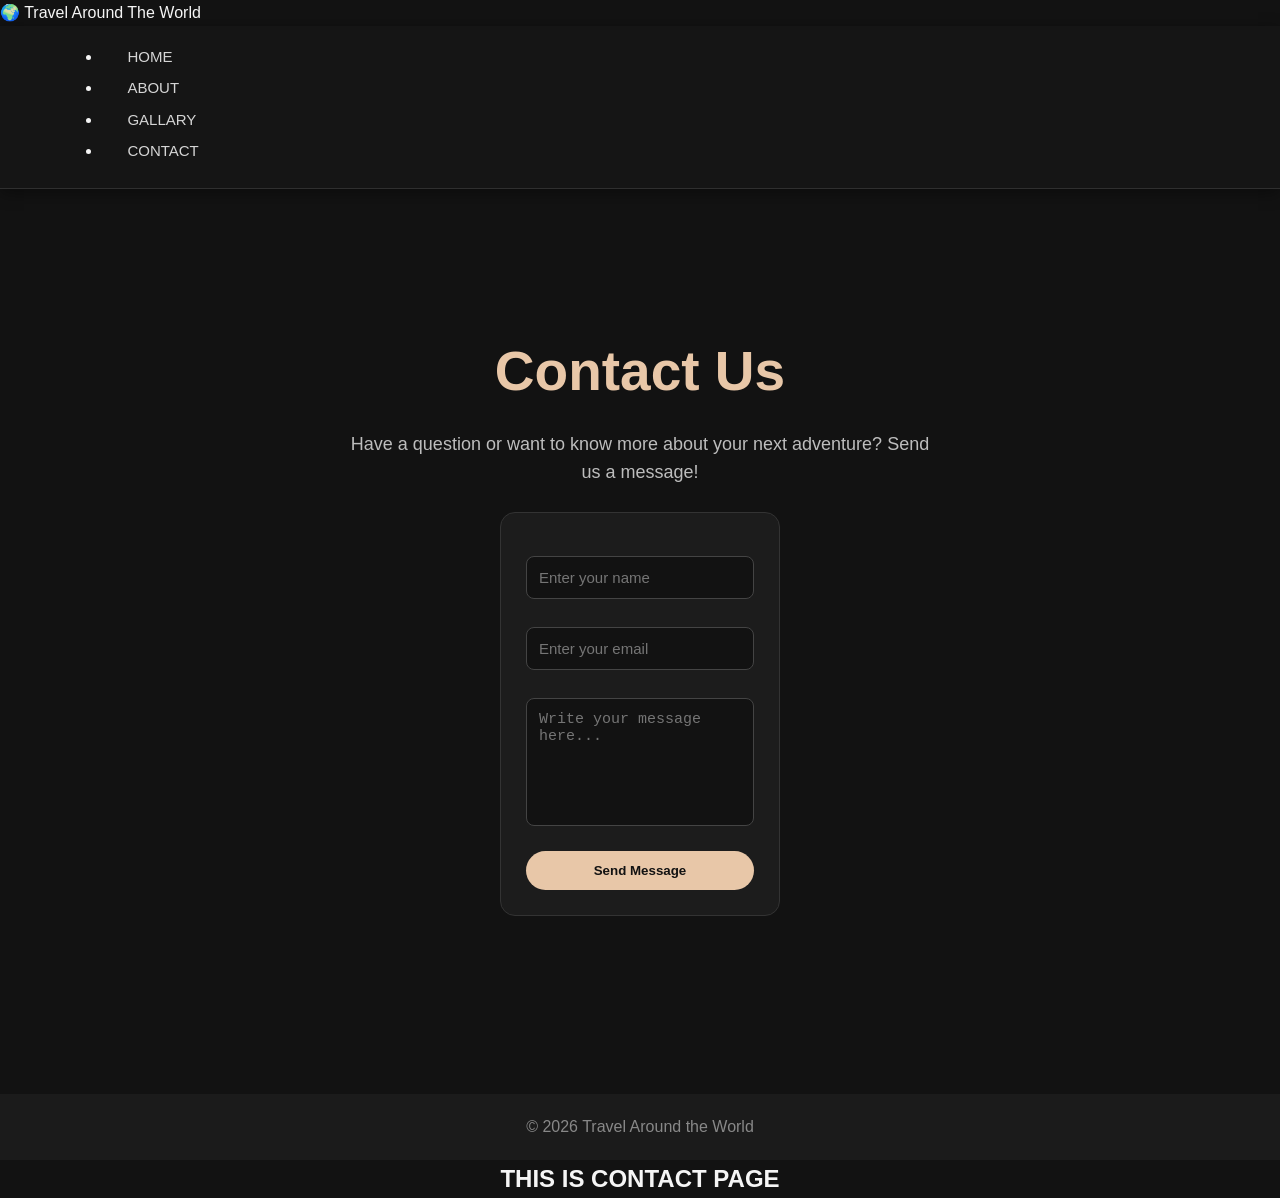
<file: contact.html>
<!DOCTYPE html>
<html lang="en">
<head>
    <meta charset="UTF-8">
    <meta http-equiv="X-UA-Compatible" content="IE=edge">
    <meta name="viewport" content="width=device-width, initial-scale=1.0">
    <title>Document</title>
    <link rel="stylesheet" href="STYLE.CSS">
</head>
<body>
    <div class="logo">🌍 Travel Around The World</div>
<div>   
 <nav>
        <ul>
            <li><a href="index.html">HOME</a></li>
        <li><a href="about.html">ABOUT</a></li>
        <li><a href="gallary.html">GALLARY</a></li>
        <li><a href="contact.html">CONTACT</a></li>
   
        </ul>
     </nav>
</div>

    <!-- Contact Section -->
    <section class="container">

        <div class="hero">
            <h1>Contact Us</h1>

            <p>
                Have a question or want to know more about your next adventure?
                Send us a message!
            </p>

<!-- Contact Form -->
<div class="card">

    <form>

        <label> </label><input type="text" placeholder="Enter your name">

        <label></label>
        <input type="email" id="email" placeholder="Enter your email">

        <label for="message"></label>
        <textarea id="message" rows="6"
            placeholder="Write your message here..."></textarea>

        <button type="submit" class="btn">
            Send Message
        </button>

    </form>

</div>

</section>



    <!-- Footer -->
    <footer>
        <p>© 2026 Travel Around the World</p>
    </footer>


<center><h2>THIS IS CONTACT PAGE</h2></center>






</body>
</html>
</file>
<file: STYLE.CSS>
/* ===== Basic Reset ===== */
* {
    margin: 0;
    padding: 0;
    box-sizing: border-box;
}

body {
    font-family: Arial, sans-serif;
    background: #121212;
    color: #f5f5f5;
    line-height: 1.6;
}


/* ===== Home Section ===== */
.hero {
    min-height: 85vh;
    display: flex;
    flex-direction: column;
    justify-content: center;
    align-items: center;
    text-align: center;
    padding: 40px 20px;
}

.hero h1 {
    font-size: 55px;
    color: #e8c7a8;
    margin-bottom: 15px;
}

.hero p {
    max-width: 600px;
    color: #bdbdbd;
    font-size: 18px;
    margin-bottom: 25px;
}

/* ===== Button ===== */
.btn {
    display: inline-block;
    padding: 12px 28px;
    background: #e8c7a8;
    color: #121212;
    text-decoration: none;
    border-radius: 25px;
    font-weight: bold;
    transition: 0.3s;
}

.btn:hover {
    background: #fff;
    transform: translateY(-2px);
}

/* ===== Cards ===== */
.container {
    width: 85%;
    margin: auto;
    padding: 50px 0;
}

.cards {
    display: flex;
    justify-content: center;
    gap: 25px;
    flex-wrap: wrap;
}

.card {
    background: #1c1c1c;
    width: 280px;
    padding: 25px;
    border-radius: 15px;
    border: 1px solid #333;
    text-align: center;
    transition: 0.3s;
}

.card:hover {
    transform: translateY(-7px);
    border-color: #e8c7a8;
}

.card h3 {
    color: #e8c7a8;
    margin-bottom: 10px;
}

.card p {
    color: #aaa;
}

/* ===== Footer ===== */
footer {
    background: #1b1b1b;
    text-align: center;
    padding: 20px;
    color: #888;
    margin-top: 40px;
}

/* ===== Mobile ===== */
@media (max-width: 600px) {
    nav {
        flex-direction: column;
        gap: 12px;
    }

    nav a {
        margin: 0 8px;
    }

    .hero h1 {
        font-size: 38px;
    }

    .hero p {
        font-size: 16px;
    }
}
form {
    display: flex;
    flex-direction: column;
    gap: 10px;
}

form label {
    color: #e8c7a8;
    margin-top: 8px;
}

form input,
form textarea {
    width: 100%;
    padding: 12px;
    background: #121212;
    color: #fff;
    border: 1px solid #444;
    border-radius: 8px;
    outline: none;
    font-size: 15px;
}

form input:focus,
form textarea:focus {
    border-color: #e8c7a8;
}

form textarea {
    resize: none;
}

form .btn {
    border: none;
    cursor: pointer;
    margin-top: 15px;
}

/* ===== Navbar ===== */

nav {
    background: #151515;
    padding: 18px 50px;
    display: flex;
    justify-content: space-between;
    align-items: center;
    border-bottom: 1px solid #333;
}

nav h2 {
    color: #e8c7a8;
    font-size: 25px;
    letter-spacing: 1px;
}

nav a {
    color: #ddd;
    text-decoration: none;
    margin-left: 25px;
    font-size: 16px;
    transition: 0.3s;
}

nav a:hover {
    color: #e8c7a8;
}

nav a::after {
    content: "";
    display: block;
    width: 0;
    height: 2px;
    background: #e8c7a8;
    transition: 0.3s;
    margin: 4px auto 0;
}

nav a:hover::after {
    width: 100%;
}
/* ===== About Section ===== */

.about {
    background: #151515;
    padding: 70px 10%;
    text-align: center;
}

.about h1 {
    color: #e8c7a8;
    font-size: 45px;
    margin-bottom: 20px;
}

.about p {
    max-width: 700px;
    margin: auto;
    color: #aaa;
    font-size: 17px;
    line-height: 1.8;
}

.about-box {
    margin: 35px auto 0;
    max-width: 850px;
    padding: 30px;
    background: #1c1c1c;
    border: 1px solid #333;
    border-radius: 15px;
}

.about-box h2 {
    color: #e8c7a8;
    margin-bottom: 12px;
}

.about-box p {
    color: #bbb;
}

.about-images {
    display: flex;
    justify-content: center;
    gap: 20px;
    margin-top: 30px;
}

.about-images img {
    width: 30%;
    height: 200px;
    object-fit: cover;
    border-radius: 15px;
}
.gallery-grid {
    display: grid;
    grid-template-columns: repeat(auto-fit, minmax(260px, 1fr));
    gap: 1.5rem;
    max-width: 1200px;
    margin: 0 auto;
  }

  .gallery-card {
    position: relative;
    background: var(--card-bg);
    border-radius: 16px;
    overflow: hidden;
    border: 1px solid rgba(255, 255, 255, 0.08);
    backdrop-filter: blur(8px);
    transition: transform 0.3s ease, box-shadow 0.3s ease;
    cursor: pointer;
  }

  .gallery-card:hover {
    transform: translateY(-6px);
    box-shadow: 0 12px 24px rgba(244, 114, 182, 0.15);
  }

  .gallery-card img {
    width: 100%;
    height: 280px;
    object-fit: cover;
    display: block;
    transition: transform 0.5s ease;
  }

  .gallery-card:hover img {
    transform: scale(1.05);
  }

  .card-info {
    position: absolute;
    bottom: 0;
    left: 0;
    right: 0;
    padding: 1rem;
    background: linear-gradient(to top, rgba(15, 17, 26, 0.95), transparent);
    display: flex;
    justify-content: space-between;
    align-items: flex-end;
  }

  .card-info .location {
    font-size: 1rem;
    font-weight: 600;
  }

  .card-info .tag {
    font-size: 0.75rem;
    color: var(--accent-pink);
    background: rgba(244, 114, 182, 0.15);
    padding: 0.25rem 0.6rem;
    border-radius: 12px;
    border: 1px solid rgba(244, 114, 182, 0.3);
  }








  .travel-gallery {
    padding: 50px 8%;
    text-align: center;
}

.travel-gallery h2 {
    color: #e8c7a8;
    font-size: 32px;
    margin-bottom: 30px;
}

.gallery {
    display: grid;
    grid-template-columns: repeat(2, 1fr);
    gap: 20px;
    max-width: 900px;
    margin: auto;
}

.gallery img {
    width: 100%;
    height: 250px;
    object-fit: cover;
    border-radius: 16px;
    transition: 0.3s;
}

.gallery img:hover {
    transform: scale(1.03);
}

@media (max-width: 600px) {
    .gallery {
        grid-template-columns: 1fr;
    }
}
.gallery {
    display: grid;
    grid-template-columns: repeat(3, 1fr);
    gap: 20px;
    max-width: 1000px;
    margin: auto;
}

.gallery img {
    width: 100%;
    height: 220px;
    object-fit: cover;
    border-radius: 15px;
    transition: 0.3s;
}

.gallery img:hover {
    transform: scale(1.03);
}









/* ===== Dark Aesthetic Navbar ===== */

nav {
    background: #151515;
    padding: 18px 8%;
    display: flex;
    justify-content: space-between;
    align-items: center;
    border-bottom: 1px solid #2f2f2f;
    box-shadow: 0 4px 15px rgba(0, 0, 0, 0.4);
}

nav h2 {
    color: #e8c7a8;
    font-size: 24px;
    letter-spacing: 1px;
}

nav a {
    color: #d5d5d5;
    text-decoration: none;
    margin-left: 25px;
    font-size: 15px;
    transition: 0.3s;
}

nav a:hover {
    color: #e8c7a8;
}

nav a::after {
    content: "";
    display: block;
    width: 0;
    height: 2px;
    margin: 4px auto 0;
    background: #e8c7a8;
    transition: 0.3s;
    border-radius: 5px;
}

nav a:hover::after {
    width: 100%;
}
/* =========================
   MOBILE RESPONSIVE CSS
   ========================= */

/* Tablet */
@media (max-width: 768px) {

    body {
        overflow-x: hidden;
    }

    /* Navbar */
    nav {
        padding: 15px 20px;
        flex-direction: column;
        gap: 15px;
    }

    nav ul {
        display: flex;
        flex-wrap: wrap;
        justify-content: center;
        gap: 15px;
        padding: 0;
        margin: 0;
    }

    nav ul li {
        list-style: none;
    }

    /* Home / Hero */
    .hero {
        min-height: 70vh;
        padding: 40px 20px;
        text-align: center;
    }

    .hero h1 {
        font-size: 40px;
    }

    .hero p {
        font-size: 16px;
    }

    /* Cards */
    .cards {
        grid-template-columns: repeat(2, 1fr);
        gap: 20px;
        padding: 20px;
    }

    /* Gallery */
    .gallery {
        grid-template-columns: repeat(2, 1fr);
        gap: 15px;
        padding: 20px;
    }

    .gallery img {
        width: 100%;
        height: 200px;
        object-fit: cover;
    }

    /* Sections */
    section {
        padding: 50px 20px;
    }
}


/* Mobile */
@media (max-width: 480px) {

    body {
        font-size: 14px;
    }

    /* Navbar */
    nav {
        padding: 12px 15px;
    }

    nav h1,
    nav .logo {
        font-size: 22px;
    }

    nav ul {
        gap: 10px;
    }

    nav ul li a {
        font-size: 13px;
        padding: 6px;
    }

    /* Hero */
    .hero {
        min-height: 60vh;
        padding: 30px 15px;
    }

    .hero h1 {
        font-size: 30px;
        line-height: 1.2;
    }

    .hero p {
        font-size: 14px;
        line-height: 1.6;
    }

    .hero button {
        padding: 10px 20px;
        font-size: 14px;
    }

    /* Cards - 1 column */
    .cards {
        grid-template-columns: 1fr;
        padding: 15px;
        gap: 15px;
    }

    .card {
        width: 100%;
    }

    /* Gallery - 1 column */
    .gallery {
        grid-template-columns: 1fr;
        padding: 15px;
        gap: 12px;
    }

    .gallery img {
        width: 100%;
        height: 220px;
    }

    /* Headings */
    h2 {
        font-size: 25px;
        text-align: center;
    }

    /* Footer */
    footer {
        text-align: center;
        padding: 25px 15px;
    }
}


/* Images responsive */
img {
    max-width: 100%;
    height: auto;
}


/* Prevent elements from going outside screen */
* {
    box-sizing: border-box;
}

.container {
    width: 90%;
    max-width: 1200px;
    margin: auto;
}
</file>
